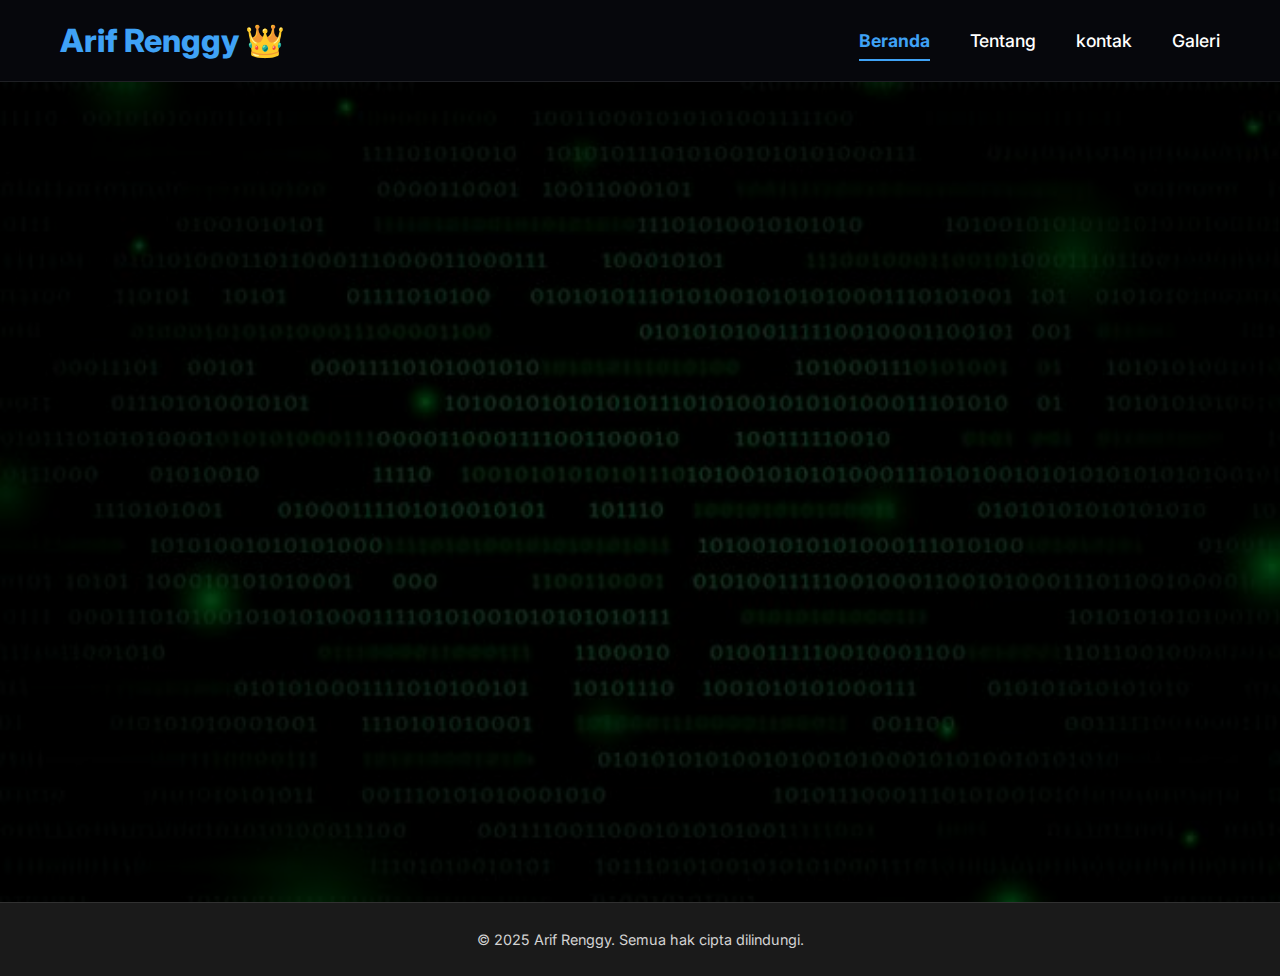
<file: index.html>
<!DOCTYPE html>
<html lang="id">
<head>
    <meta charset="UTF-8">
    <meta name="viewport" content="width=device-width, initial-scale=1.0">
    <title>Arif Renggy - Portofolio</title>

    <link rel="preconnect" href="https://fonts.googleapis.com">
    <link rel="preconnect" href="https://fonts.gstatic.com" crossorigin>
    <link href="https://fonts.googleapis.com/css2?family=Inter:wght@400;600;700;800;900&display=swap" rel="stylesheet">

    <link rel="stylesheet" href="https://cdnjs.cloudflare.com/ajax/libs/font-awesome/6.0.0-beta3/css/all.min.css">

    <link rel="stylesheet" href="css/styles.css">
</head>
<body>
 <header class="main-header">
    <div class="container header-content">
        <a href="index.html" class="site-logo">Arif Renggy 👑</a>
        <input type="checkbox" id="nav-toggle" class="nav-toggle">
        <label for="nav-toggle" class="nav-toggle-label">
            <span></span>
        </label>
        <nav class="main-nav">
            <ul class="nav-list">
                <li><a href="index.html" class="nav-link active">Beranda</a></li>
                <li><a href="tentang.html" class="nav-link">Tentang</a></li>
                <li><a href="kontak.html" class="nav-link">kontak</a></li>
                <li><a href="galeri.html" class="nav-link">Galeri</a></li>
            </ul>
        </nav>
    </div>
</header>


    <main>
        <section id="hero" class="hero-section">
            <div class="container hero-content">
                <div class="hero-text">
                    <p class="greeting">Hay, saya</p>
                    <h1 class="name">Arif Renggy</h1>
                    <h2 class="role">Portofolio</h2>
                    <p class="intro-text">
                        Saya Arif Renggy, seorang mahasiswa Teknik Informatika
                        yang juga bekerja sebagai teknisi servis Hp.
                    </p>
                    <div class="cta-buttons">
                        <a href="tentang.html" class="btn primary-btn">Baca Selengkapnya →</a>
                    </div>
                    <div class="social-icons">
                        <a href="https://www.facebook.com/arifrenggy00" aria-label="Facebook"><i class="fab fa-facebook-f"></i></a>
                        <a href="#" aria-label="LinkedIn"><i class="fab fa-linkedin-in"></i></a>
                        <a href="#" aria-label="Twitter"><i class="fab fa-twitter"></i></a>
                        <a href="https://youtube.com/@kurniawana.renggi" aria-label="YouTube"><i class="fab fa-youtube"></i></a>
                        <a href="#" aria-label="TikTok"><i class="fab fa-tiktok"></i></a>
                    </div>
                </div>
                <div class="hero-image">
                    <img src="../img/arif.jpg" alt="Foto Profil Arif Renggy">
                </div>
            </div>
        </section>
    </main>

    <footer class="main-footer">
        <div class="container">
            <p>© 2025 Arif Renggy. Semua hak cipta dilindungi.</p>
        </div>
    </footer>
</body>
</html>
</file>
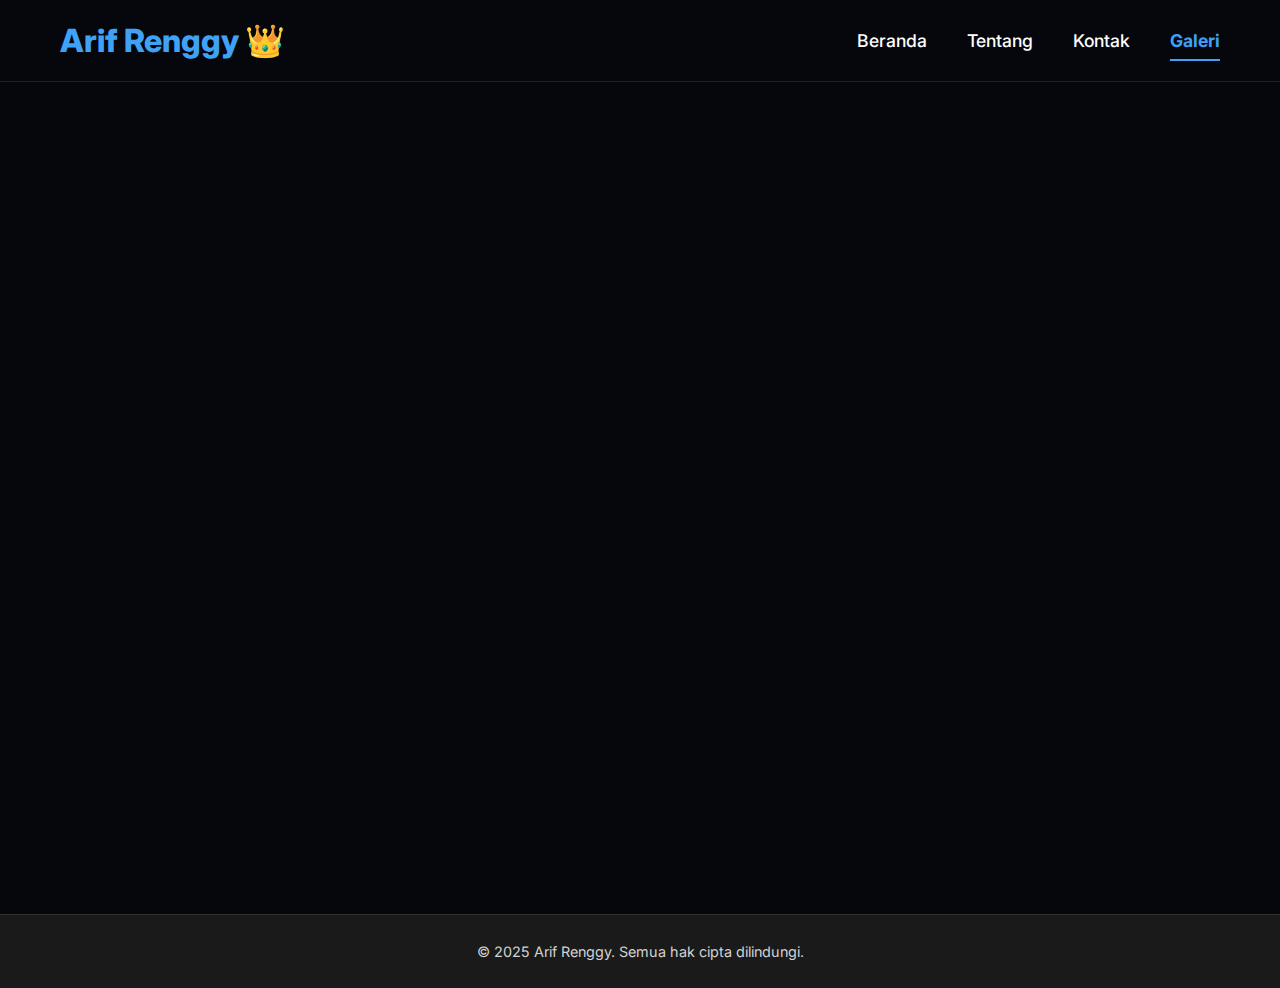
<file: galeri.html>
<!DOCTYPE html>
<html lang="id">
<head>
    <meta charset="UTF-8">
    <meta name="viewport" content="width=device-width, initial-scale=1.0">
    <title>Galeri - Arif Renggy</title>

    <link rel="preconnect" href="https://fonts.googleapis.com">
    <link rel="preconnect" href="https://fonts.gstatic.com" crossorigin>
    <link href="https://fonts.googleapis.com/css2?family=Inter:wght@400;600;700;800;900&display=swap" rel="stylesheet">

    <link rel="stylesheet" href="https://cdnjs.cloudflare.com/ajax/libs/font-awesome/6.0.0-beta3/css/all.min.css">

    <link rel="stylesheet" href="css/styles.css">
</head>
<body>
 <header class="main-header">
    <div class="container header-content">
        <a href="index.html" class="site-logo">Arif Renggy 👑</a>
        <input type="checkbox" id="nav-toggle" class="nav-toggle">
        <label for="nav-toggle" class="nav-toggle-label">
            <span></span>
        </label>
        <nav class="main-nav">
            <ul class="nav-list">
                <li><a href="index.html" class="nav-link">Beranda</a></li>
                <li><a href="tentang.html" class="nav-link">Tentang</a></li>
                <li><a href="kontak.html" class="nav-link">Kontak</a></li>
                <li><a href="galeri.html" class="nav-link active">Galeri</a></li>
            </ul>
        </nav>
    </div>
</header>

    <main>
        <section id="gallery" class="gallery-section">
            <div class="container content-section">
                <h2 class="section-title">Galeri Saya</h2>
                <div class="gallery-grid">
                    <div class="gallery-item">
                        <img src="/img/ldkm1.jpg" alt="Galeri Foto 1">
                        <p>Sertifikat LDKM 1</p>
                    </div>
                    <div class="gallery-item">
                        <img src="/img/ldkm2.jpg" alt="Galeri Foto 2">
                        <p>Sertifikat LDKM 2</p>
                    </div>
                    <div class="gallery-item">
                        <img src="/img/arif.jpg" alt="Galeri Foto 3">
                        <p>Arif Renggy</p>
                    </div>
                    <div class="gallery-item">
                        <img src="/img/10.jpg" alt="Galeri Foto 4">
                        <p>Bina Akrab</p>
                    </div>
                    <div class="gallery-item">
                        <img src="/img/11.jpg" alt="Galeri Foto 5">
                        <p>PKKMB</p>
                    </div>
                    <div class="gallery-item">
                        <img src="/img/id.jpg" alt="Galeri Foto 6">
                        <p>Bendera Indonesia</p>
                    </div>
                </div>
            </div>
        </section>
    </main>

    <footer class="main-footer">
        <div class="container">
            <p>&copy; 2025 Arif Renggy. Semua hak cipta dilindungi.</p>
        </div>
    </footer>
</body>
</html>
</file>
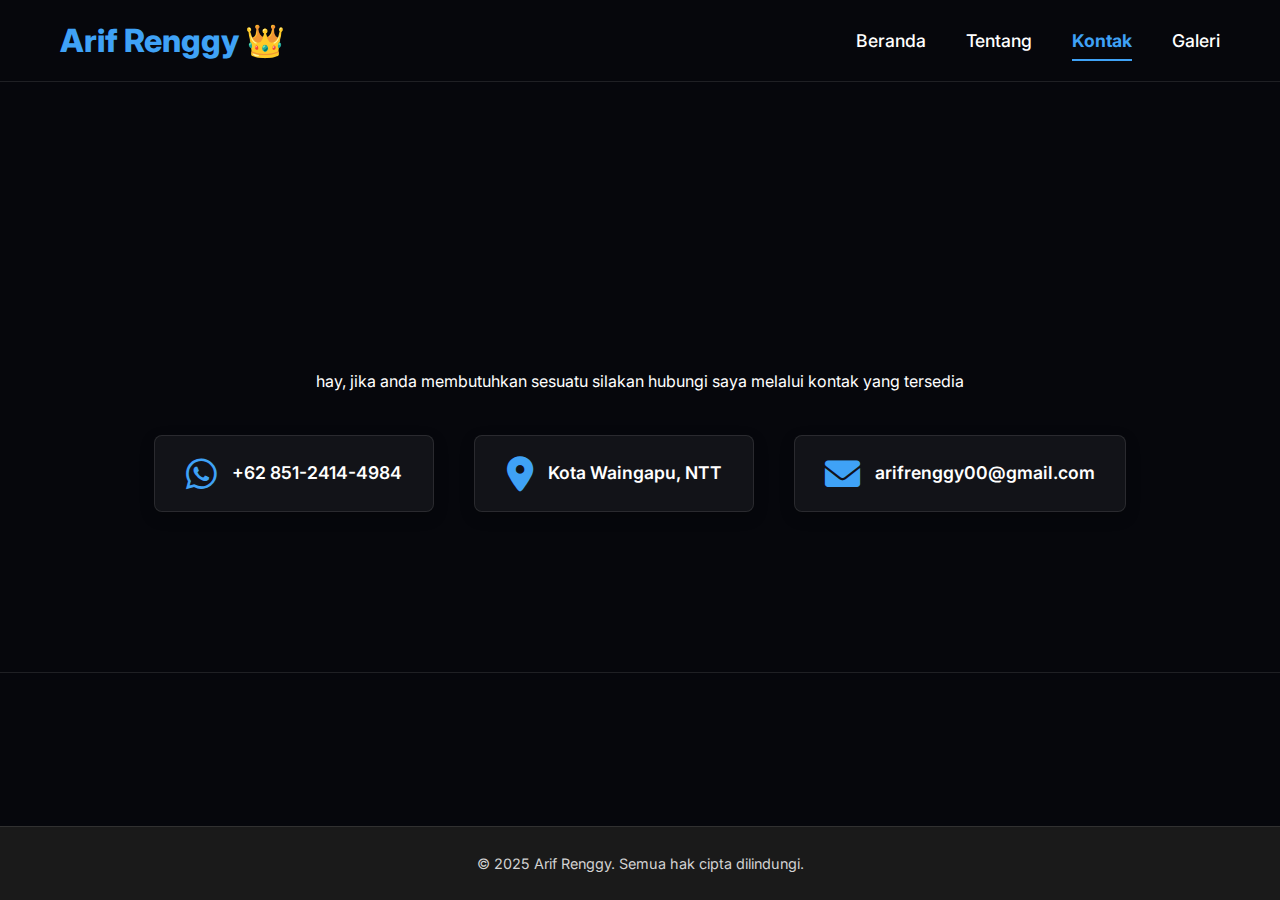
<file: kontak.html>
<!DOCTYPE html>
<html lang="id">
<head>
    <meta charset="UTF-8">
    <meta name="viewport" content="width=device-width, initial-scale=1.0">
    <title>Arif Renggy - Portofolio</title>

    <link rel="preconnect" href="https://fonts.googleapis.com">
    <link rel="preconnect" href="https://fonts.gstatic.com" crossorigin>
    <link href="https://fonts.googleapis.com/css2?family=Inter:wght@400;600;700;800;900&display=swap" rel="stylesheet">

    <link rel="stylesheet" href="https://cdnjs.cloudflare.com/ajax/libs/font-awesome/6.0.0-beta3/css/all.min.css">

    <link rel="stylesheet" href="css/styles.css">
</head>
<body>
 <header class="main-header">
    <div class="container header-content">
        <a href="index.html" class="site-logo">Arif Renggy 👑</a>
        <input type="checkbox" id="nav-toggle" class="nav-toggle">
        <label for="nav-toggle" class="nav-toggle-label">
            <span></span>
        </label>
        <nav class="main-nav">
            <ul class="nav-list">
                <li><a href="index.html" class="nav-link">Beranda</a></li>
                <li><a href="tentang.html" class="nav-link">Tentang</a></li>
                <li><a href="kontak.html" class="nav-link active">Kontak</a></li>
                <li><a href="galeri.html" class="nav-link">Galeri</a></li>
            </ul>
        </nav>
    </div>
</header>


        </section> <section id="contact-info" class="contact-info-section">
            <div class="container content-section">
                <h2 class="section-title">Hubungi Saya</h2>
              <p>hay, jika anda membutuhkan sesuatu silakan hubungi saya melalui
              kontak yang tersedia</p>
                <div class="contact-details">
                    <div class="contact-item">
                        <i class="fab fa-whatsapp contact-icon"></i>
                        <a href="https://wa.me/6285124144984" target="_blank" rel="noopener noreferrer" class="contact-link">
                            +62 851-2414-4984
                        </a>
                    </div>
                    <div class="contact-item">
                        <i class="fas fa-map-marker-alt contact-icon"></i>
                        <a
                        href="https://maps.app.goo.gl/YourExactAddressOnMap"
                        class="contact-link" id="address-link" target="_blank" rel="noopener noreferrer">
                            Kota Waingapu, NTT
                        </a>
                    </div>
                    <div class="contact-item">  
                        <i class="fas fa-envelope contact-icon"></i>  
                        <a href="mailto:arifrenggy00@gmail.com" target="_blank" rel="noopener noreferrer" class="contact-link">  
                            arifrenggy00@gmail.com 
                        </a>  
                    </div>
                </div>
            </div>
        </section>

    </main>

    <footer class="main-footer">
        <div class="container">
            <p>© 2025 Arif Renggy. Semua hak cipta dilindungi.</p>
        </div>
    </footer>
</body>
</html>
</file>
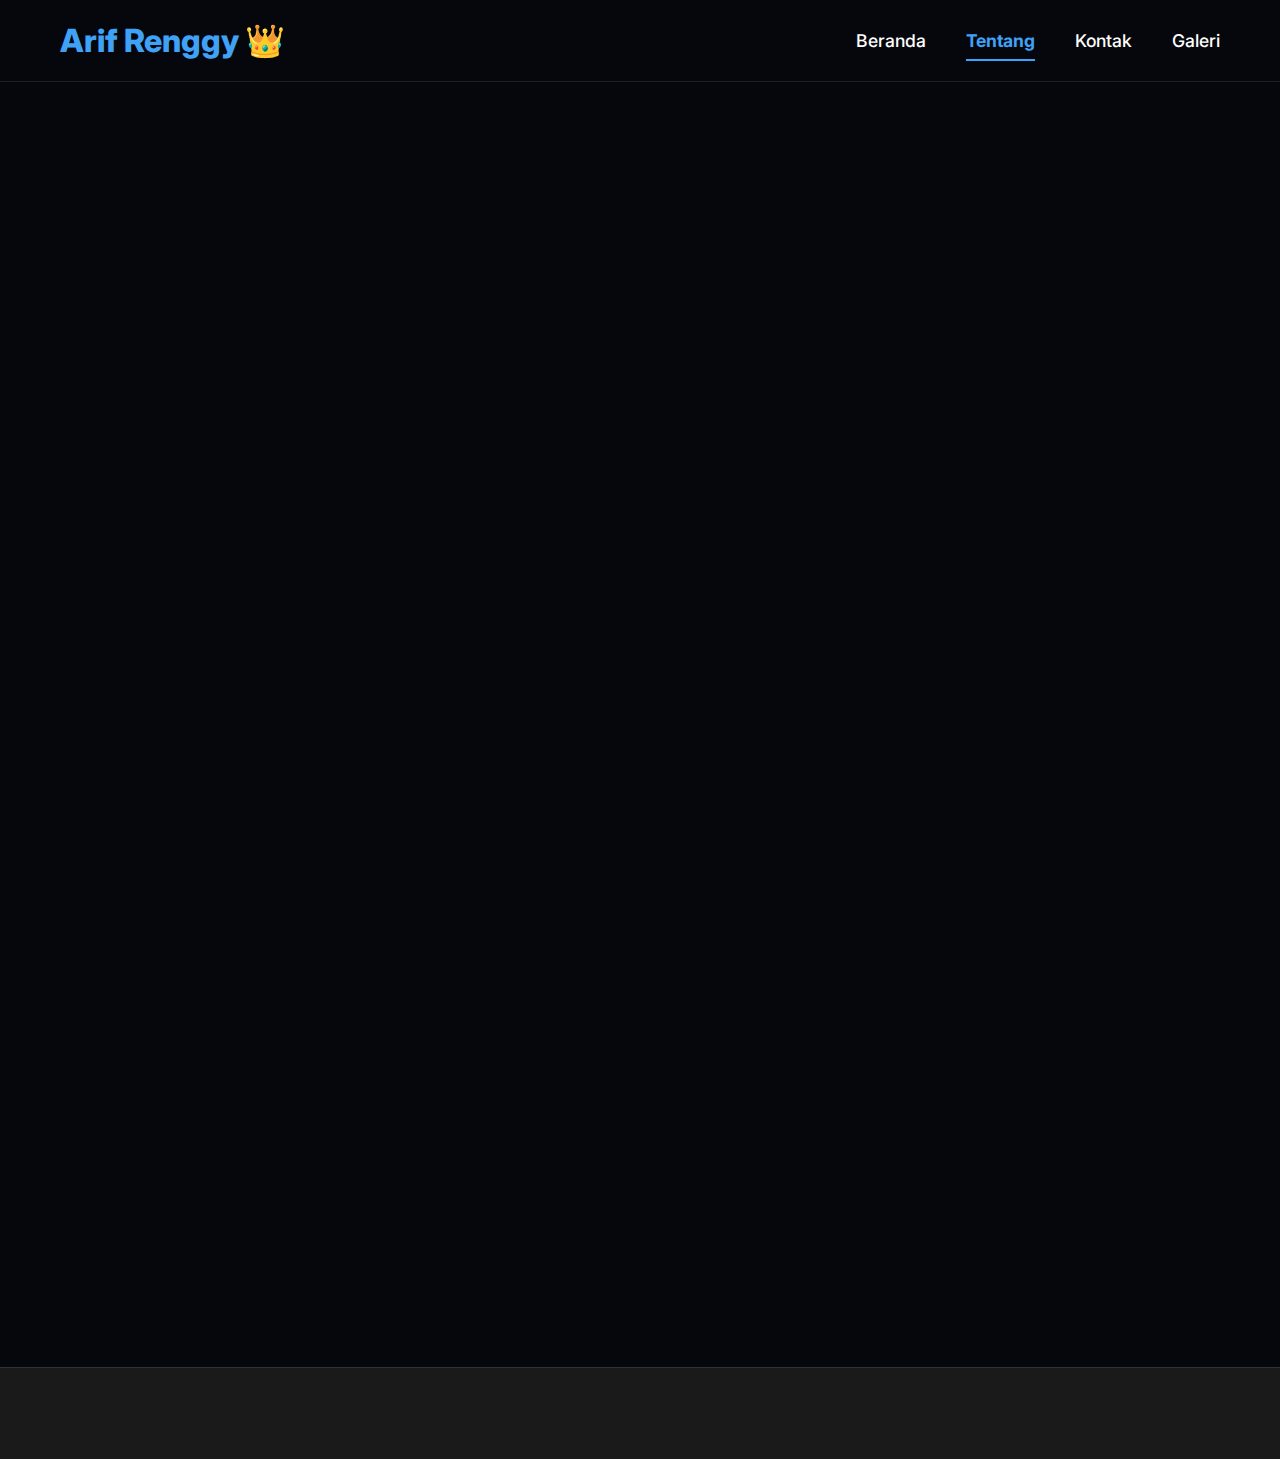
<file: tentang.html>
<!DOCTYPE html>
<html lang="id">
<head>
    <meta charset="UTF-8">
    <meta name="viewport" content="width=device-width, initial-scale=1.0">
    <title>Tentang - Arif Renggy</title>

    <link rel="preconnect" href="https://fonts.googleapis.com">
    <link rel="preconnect" href="https://fonts.gstatic.com" crossorigin>
    <link href="https://fonts.googleapis.com/css2?family=Inter:wght@400;600;700;800;900&display=swap" rel="stylesheet">

    <link rel="stylesheet" href="https://cdnjs.cloudflare.com/ajax/libs/font-awesome/6.0.0-beta3/css/all.min.css">

    <link rel="stylesheet" href="css/styles.css">
</head>
<body>
  <header class="main-header">
    <div class="container header-content">
        <a href="index.html" class="site-logo">Arif Renggy 👑</a>
        <input type="checkbox" id="nav-toggle" class="nav-toggle">
        <label for="nav-toggle" class="nav-toggle-label">
            <span></span>
        </label>
        <nav class="main-nav">
            <ul class="nav-list">
                <li><a href="index.html" class="nav-link">Beranda</a></li>
                <li><a href="tentang.html" class="nav-link active">Tentang</a></li>
                <li><a href="kontak.html" class="nav-link">Kontak</a></li>
                <li><a href="galeri.html" class="nav-link">Galeri</a></li>
            </ul>
        </nav>
    </div>
</header>

    <main>
        <section id="about" class="about-section">
            <div class="container content-section">
                <h2 class="section-title">Tentang Saya</h2>
                <p>
                    Hay, Saya seorang mahasiswa di <a
                    href="https://unkriswina.ac.id" style="color: #39b0f1"> Universitas Kristen Wira
                    Wacana Sumba </a>,
                    salah kampus terbaik di Nusa Tenggara Timur.
                </p>
                <p>
                  Perkenalkan nama lengkap saya <i style="color: #36de62"> Kurniawan A. Renggi </i> (2123036),
                  saya mengambil jurusan Teknik informatika, dan saat ini saya
                  sudah di semester 4
                  
                </p>
                <p>
                    Web ini di kembangkan berdasarkan tugas dari mata kuliah
                    pengenalan Web
                </p>
                <p>
                  selain jadi seorang Mahasiswa, saya juga bekerja paruh waktu
                  sebagai tukang service hp rumahan
                </p>
            </div>

    <main>
        <section id="hobbies" class="hobbies-section">
            <div class="container content-section">
                <h2 class="section-title">Hobi Saya</h2>
                <p class="hobbies-intro">Saya punya beberapa hobi yang sering
                saya lakukan</p>
                
                <p class="hobbies-intro">Berikut adalah tingkat kesukaan saya terhadap tiap
                hobi:</p>
                
                <div class="hobi-grid">
                    <div class="hobi-item">
                        <div class="hobi-label">Ngoding</div>
                        <div class="progress-bar">
                            <div class="progress-fill ngoding" style="width:
                            75%">75%</div>
                        </div>
                    </div>
                    <div class="hobi-item">
                        <div class="hobi-label">Membaca</div>
                        <div class="progress-bar">
                            <div class="progress-fill membaca" style="width:
                            40%;">40%</div>
                        </div>
                    </div>
                    <div class="hobi-item">
                        <div class="hobi-label">Servis HP</div>
                        <div class="progress-bar"> <div class="progress-fill
                        service" style="width: 75%;">75%</div>
                        </div>
                    </div>
                    <div class="hobi-item">
                        <div class="hobi-label">Main Game Online</div>
                        <div class="progress-bar">
                            <div class="progress-fill mlbb" style="width: 85%;">75%</div>
                        </div>
                    </div>
                    <div class="hobi-item">
                        <div class="hobi-label">Nonton</div>
                        <div class="progress-bar">
                            <div class="progress-fill nonton" style="width:
                            55%;">55%</div>
                        </div>
                    </div>
                    <div class="hobi-item">
                        <div class="hobi-label">Traveling</div>
                        <div class="progress-bar">
                            <div class="progress-fill traveling" style="width:
                            80%;">80%</div>
                        </div>
                    </div>
                </div>
            </div>
        </section>
    </main>

    <footer class="main-footer">
        <div class="container">
            <p>© 2025 Arif Renggy. Semua hak cipta dilindungi.</p>
        </div>
    </footer>
</body>
</html>
</file>
<file: css/styles.css>
:root {
    --primary-color: #3FA2F6;
    --secondary-color: #0E7C7B; 
    --accent-color: #7FC60E; 
    --dark-bg: rgb(6, 7, 12);
    --light-text: #ffffff;
    --gray-text: lightgray;
    --border-color: rgba(255, 255, 255, 0.1);
    --shadow-light: rgba(0, 255, 255, 0.5);
    --footer-bg: #1a1a1a;
}

* {
    margin: 0;
    padding: 0;
    box-sizing: border-box;
    text-decoration: none;
}

body {
    font-family: 'Inter', sans-serif;
    background-color: var(--dark-bg);
    color: var(--light-text);
    line-height: 1.6;
    min-height: 100vh; 
    display: flex;
    flex-direction: column;
}

.container {
    max-width: 1200px;
    margin: 0 auto;
    padding: 0 20px;
}

/* Header */
.main-header {
    background-color: var(--dark-bg); 
    padding: 15px 0;
    border-bottom: 1px solid var(--border-color);
    position: sticky;
    top: 0;
    z-index: 1000;
}

.header-content {
    display: flex;
    justify-content: space-between;
    align-items: center;
    flex-wrap: wrap; 
}

.site-logo {
    font-size: 2rem;
    font-weight: 800;
    color: var(--primary-color);
    transition: color 0.3s ease;
}

.site-logo:hover {
    color: var(--secondary-color);
}

.main-nav .nav-list {
    display: flex;
    list-style: none;
    gap: 40px;
}

.nav-link {
    font-size: 1.1rem;
    font-weight: 500;
    color: var(--light-text);
    padding: 5px 0;
    position: relative;
    transition: color 0.3s ease, transform 0.2s ease;
}

.nav-link::after {
    content: '';
    position: absolute;
    width: 0;
    height: 2px;
    bottom: -5px;
    left: 0;
    background-color: var(--primary-color);
    transition: width 0.3s ease;
}

.nav-link:hover::after,
.nav-link.active::after {
    width: 100%;
}

.nav-link:hover {
    color: var(--primary-color);
}

.nav-link.active {
    color: var(--primary-color);
    font-weight: 700;
}

/* Hero Section  index*/
.hero-section {
    background-image: url('../img/1.jpeg');
    background-size: cover;
    background-position: center;
    height: calc(100vh - 80px); 
    display: flex;
    align-items: center;
    position: relative;
    overflow: hidden; 
}

.hero-section::before {
    content: '';
    position: absolute;
    top: 0;
    left: 0;
    width: 100%;
    height: 100%;
    background: rgba(0, 0, 0, 0.7); /* Overlay gelap */
    z-index: 1;
}


.hero-content {
    display: flex;
    align-items: center;
    justify-content: space-between;
    position: relative;
    z-index: 2;
    gap: 40px;
    flex-wrap: wrap; 
}

.hero-text {
    flex: 1;
    min-width: 300px;
}

.hero-image {
    flex: 1;
    display: flex;
    justify-content: center;
    align-items: center;
    min-width: 250px;
}

.hero-image img {
    max-width: 100%;
    height: auto;
    border-radius: 50%; /* Efek bulat */
    border: 5px solid var(--primary-color);
    box-shadow: 0 0 30px var(--shadow-light);
    animation: zoomIn 1.5s ease-out forwards;
    opacity: 0;
    animation-delay: 1s;
}

.greeting {
    font-size: 1.5rem;
    font-weight: 600;
    color: var(--gray-text);
    margin-bottom: 10px;
    animation: slideInLeft 1s ease-out forwards;
    opacity: 0;
}

.name {
    font-size: 4.5rem;
    font-weight: 900;
    color: var(--secondary-color);
    margin-bottom: 15px;
    position: relative;
    display: inline-block; 
    padding-bottom: 10px; 
    animation: slideInLeft 1.2s ease-out forwards;
    opacity: 0;
    animation-delay: 0.2s;
}

.name::after {
    content: '';
    position: absolute;
    left: 0;
    bottom: 0;
    width: 100%;
    height: 4px;
    background-color: var(--light-text);
}


.role {
    font-size: 2.5rem;
    font-weight: 800;
    color: var(--accent-color);
    margin-bottom: 25px;
    animation: slideInLeft 1.4s ease-out forwards;
    opacity: 0;
    animation-delay: 0.4s;
}

.intro-text {
    font-size: 1.1rem;
    color: var(--light-text);
    margin-bottom: 35px;
    line-height: 1.8;
    animation: slideInLeft 1.6s ease-out forwards;
    opacity: 0;
    animation-delay: 0.6s;
}

.cta-buttons {
    margin-bottom: 40px;
    animation: slideInLeft 1.8s ease-out forwards;
    opacity: 0;
    animation-delay: 0.8s;
}

.btn {
    display: inline-block;
    padding: 14px 28px;
    border-radius: 8px;
    font-weight: 600;
    transition: background-color 0.3s ease, color 0.3s ease, border-color 0.3s ease, transform 0.2s ease;
}

.primary-btn {
    background-color: var(--primary-color);
    color: var(--dark-bg); 
    border: 2px solid var(--primary-color);
}

.primary-btn:hover {
    background-color: transparent;
    color: var(--primary-color);
    transform: translateY(-3px);
}

.social-icons {
    display: flex;
    gap: 20px;
    margin-top: 30px;
    animation: slideInLeft 2s ease-out forwards;
    opacity: 0;
    animation-delay: 1s;
}

.social-icons a {
    color: var(--primary-color);
    border: 1px solid var(--primary-color);
    border-radius: 50%;
    width: 40px;
    height: 40px;
    display: flex;
    justify-content: center;
    align-items: center;
    font-size: 1.2rem;
    transition: background-color 0.3s ease, transform 0.2s ease, box-shadow 0.3s ease;
}

.social-icons a:hover {
    background-color: var(--primary-color);
    color: var(--dark-bg);
    transform: translateY(-3px);
    box-shadow: 0 0 15px var(--primary-color);
}

/* General Section Styles */
main {
    flex: 1; 
}

.content-section {
    padding: 80px 0;
    text-align: center;
    border-bottom: 1px solid var(--border-color);
}

.content-section:last-of-type {
    border-bottom: none;
}

.section-title {
    font-size: 3rem;
    font-weight: 800;
    color: var(--primary-color);
    margin-bottom: 50px;
    position: relative;
    display: inline-block;
    animation: fadeIn 1s ease-out forwards;
    opacity: 0;
}

.section-title::after {
    content: '';
    position: absolute;
    width: 70%;
    height: 3px;
    background: var(--accent-color);
    bottom: -10px;
    left: 15%;
}

/* About Section Specifics */
.about-section p {
    font-size: 1.1rem;
    color: var(--gray-text);
    max-width: 800px;
    margin: 0 auto 15px auto;
    line-height: 1.8;
    animation: fadeIn 1.2s ease-out forwards;
    opacity: 0;
    animation-delay: 0.2s;
}
.about-section p:nth-of-type(2) { animation-delay: 0.4s; }
.about-section p:nth-of-type(3) { animation-delay: 0.6s; }


/* --- Contact Info Section --- */
.contact-info-section {
    padding: 80px 0;
    text-align: center;
    border-bottom: 1px solid var(--border-color);
}

.contact-details {
    display: flex;
    flex-wrap: wrap;
    justify-content: center;
    gap: 40px; /* Jarak antar item kontak */
    margin-top: 40px;
}

.contact-item {
    display: flex;
    align-items: center;
    gap: 15px;
    background-color: rgba(255, 255, 255, 0.05);
    border: 1px solid var(--border-color);
    border-radius: 8px;
    padding: 20px 30px;
    box-shadow: 0 5px 15px rgba(0, 0, 0, 0.2);
    transition: transform 0.3s ease, box-shadow 0.3s ease;
    min-width: 280px; /* Pastikan ada lebar minimum */
    justify-content: center; /* Pusatkan konten jika item lebih lebar */
}

.contact-item:hover {
    transform: translateY(-5px);
    box-shadow: 0 10px 20px rgba(0, 255, 255, 0.3);
}

.contact-icon {
    font-size: 2.2rem;
    color: var(--primary-color);
    flex-shrink: 0; /* Pastikan ikon tidak menyusut */
}

.contact-link {
    font-size: 1.1rem;
    color: var(--light-text);
    font-weight: 600;
    transition: color 0.3s ease;
}

.contact-link:hover {
    color: var(--primary-color);
}

/* Responsive adjustments for contact section */
@media (max-width: 768px) {
    .contact-details {
        flex-direction: column;
        gap: 25px;
    }
    .contact-item {
        width: 100%; /* Ambil lebar penuh di layar kecil */
        max-width: 400px; /* Batasi lebar di tengah */
        margin: 0 auto;
    }
}



/* Hobbies Section Specifics */
.hobbies-section .hobbies-intro {
    font-size: 1.1rem;
    color: var(--gray-text);
    margin-bottom: 40px;
}

.hobi-grid {
    display: grid;
    grid-template-columns: repeat(auto-fit, minmax(280px, 1fr));
    gap: 30px;
    max-width: 900px;
    margin: 0 auto;
}

.hobi-item {
    background-color: rgba(255, 255, 255, 0.05);
    border-radius: 10px;
    padding: 25px;
    text-align: left;
    border: 1px solid var(--border-color);
    box-shadow: 0 5px 15px rgba(0, 0, 0, 0.2);
    transition: transform 0.3s ease, box-shadow 0.3s ease;
    animation: fadeIn 1s ease-out forwards;
    opacity: 0;
}
.hobi-item:nth-child(1) { animation-delay: 0.2s; }
.hobi-item:nth-child(2) { animation-delay: 0.4s; }
.hobi-item:nth-child(3) { animation-delay: 0.6s; }
.hobi-item:nth-child(4) { animation-delay: 0.8s; }


.hobi-item:hover {
    transform: translateY(-5px);
    box-shadow: 0 10px 20px rgba(0, 255, 255, 0.3);
}

.hobi-label {
    font-size: 1.3rem;
    font-weight: 700;
    margin-bottom: 15px;
    color: var(--primary-color);
}

.progress-bar {
    background-color: rgba(255, 255, 255, 0.1);
    border-radius: 30px;
    height: 28px;
    overflow: hidden;
    box-shadow: inset 0 0 5px #000;
}

..progress-bar {
  background-color: #eee;
  border-radius: 8px;
  overflow: hidden;
  height: 25px;
  margin-top: 5px;
}

.progress-fill {
  height: 100%;
  line-height: 25px;
  color: #fff;
  font-weight: bold;
  padding-left: 10px;
}

/* 🎮 Ngoding: nuansa biru koding */
.progress-fill.ngoding {
  background: linear-gradient(to right, #0f2027, #2c5364);
}

/* 📚 Membaca: hijau tenang */
.progress-fill.membaca {
  background: linear-gradient(to right, #56ab2f, #a8e063);
}

/* 🛠️ Servis HP: abu-abu metalik */
.progress-fill.service {
  background: linear-gradient(to right, #757f9a, #d7dde8);
  color: #000;
}

/* 🕹️ Mobile Legends: biru ungu glowing */
.progress-fill.mlbb {
  background: linear-gradient(to right, #6a11cb, #2575fc);
}

/* 🎬 Nonton: merah neon */
.progress-fill.nonton {
  background: linear-gradient(to right, #ff416c, #ff4b2b);
}

/* ✈️ Traveling: sunset vibes */
.progress-fill.traveling {
  background: linear-gradient(to right, #f12711, #f5af19);
}
/* Gallery Section Specifics */
.gallery-grid {
    display: grid;
    grid-template-columns: repeat(auto-fit, minmax(280px, 1fr));
    gap: 30px;
}

.gallery-item {
    background-color: rgba(255, 255, 255, 0.05);
    border: 1px solid var(--primary-color);
    border-radius: 10px;
    overflow: hidden;
    text-align: center;
    box-shadow: 0 5px 15px rgba(0, 0, 0, 0.2);
    transition: transform 0.3s ease, box-shadow 0.3s ease;
    animation: fadeIn 1s ease-out forwards;
    opacity: 0;
}
.gallery-item:nth-child(1) { animation-delay: 0.2s; }
.gallery-item:nth-child(2) { animation-delay: 0.4s; }
.gallery-item:nth-child(3) { animation-delay: 0.6s; }
.gallery-item:nth-child(4) { animation-delay: 0.8s; }
.gallery-item:nth-child(5) { animation-delay: 1s; }
.gallery-item:nth-child(6) { animation-delay: 1.2s; }


.gallery-item:hover {
    transform: translateY(-5px);
    box-shadow: 0 10px 20px rgba(0, 255, 255, 0.3);
}

.gallery-item img {
    width: 100%;
    height: 200px; /* Tinggi tetap untuk gambar */
    object-fit: cover; /* Pastikan gambar mengisi area tanpa distorsi */
    display: block;
    border-bottom: 1px solid var(--border-color);
}

.gallery-item p {
    padding: 15px;
    font-size: 1rem;
    color: var(--primary-color);
    background-color: rgba(0, 0, 0, 0.4);
    font-weight: 600;
}

/* Footer */
.main-footer {
    background-color: var(--footer-bg);
    padding: 25px 0;
    text-align: center;
    border-top: 1px solid var(--border-color);
    margin-top: auto; /* Untuk menempel di bawah */
}

.main-footer p {
    font-size: 0.9rem;
    color: var(--gray-text);
}

/* Animations (Reused and adapted from yours) */
@keyframes fadeIn {
    from {
        transform: translateY(20px);
        opacity: 0;
    }
    to {
        transform: translateY(0);
        opacity: 1;
    }
}

@keyframes slideInLeft {
    from {
        transform: translateX(-50px);
        opacity: 0;
    }
    to {
        transform: translateX(0);
        opacity: 1;
    }
}

@keyframes zoomIn {
    from {
        transform: scale(0.8);
        opacity: 0;
    }
    to {
        transform: scale(1);
        opacity: 1;
    }
}

/* Responsive Design */
@media (max-width: 992px) {
    .name {
        font-size: 3.5rem;
    }
    .role {
        font-size: 2rem;
    }
    .hero-content {
        flex-direction: column;
        text-align: center;
    }
    .hero-text {
        order: 2; /* Pindahkan teks di bawah gambar */
    }
    .hero-image {
        order: 1; /* Pindahkan gambar di atas teks */
        margin-bottom: 40px;
    }
    .social-icons {
        justify-content: center;
    }
    .main-nav .nav-list {
        gap: 20px;
        flex-wrap: wrap;
        justify-content: center;
    }
    .main-header {
        padding: 10px 0;
    }
}

@media (max-width: 768px) {
    .site-logo {
        font-size: 1.8rem;
    }
    .main-nav .nav-list {
        flex-direction: column;
        gap: 10px;
        margin-top: 15px;
    }
    .hero-section {
        height: auto;
        padding: 120px 0 80px;
    }
    .name {
        font-size: 2.8rem;
    }
    .role {
        font-size: 1.8rem;
    }
    .intro-text {
        font-size: 1rem;
    }
    .section-title {
        font-size: 2.5rem;
    }
    .about-section p, .hobbies-section .hobbies-intro {
        font-size: 1rem;
    }
    
    .hobi-grid, .gallery-grid {
        grid-template-columns: 1fr; /* Stack items on small screens */
    }
    .gallery-item img {
        height: 180px;
    }
}

@media (max-width: 480px) {
    .container {
        padding: 0 15px;
    }
    .site-logo {
        font-size: 1.5rem;
    }
    .name {
        font-size: 2.2rem;
    }
    .role {
        font-size: 1.5rem;
    }
    .cta-buttons {
        text-align: center;
    }
    .btn {
        width: 100%;
        margin-bottom: 15px;
    }
    .social-icons {
        justify-content: center;
    }
    .section-title {
        font-size: 2rem;
        margin-bottom: 30px;
    }
    .about-section p, .hobbies-section .hobbies-intro {
        margin-bottom: 15px;
    }
}

/* --- Penyesuaian Tampilan Ponsel (Lebar Maksimal 600px - Contoh) --- */
@media (max-width: 600px) {
  .hero-image img {
    max-width: 60%; /* Perkecil lebar maksimum gambar */
    border-width: 3px; /* Sedikit kurangi ketebalan border (opsional) */
  }

  .hero-text {
    margin-top: 20px; /* Tambah sedikit jarak antara gambar dan teks (opsional) */
  }

  .name {
    font-size: 2.5rem; /* Sedikit perkecil ukuran font nama (opsional) */
  }

  .role {
    font-size: 1.8rem; /* Sedikit perkecil ukuran font peran (opsional) */
  }

  .intro-text {
    font-size: 1rem; /* Sedikit perkecil ukuran font intro text (opsional) */
  }

  .cta-buttons {
    margin-bottom: 20px; /* Kurangi margin tombol (opsional) */
  }

  .social-icons {
    margin-top: 20px; /* Kurangi margin ikon sosial (opsional) */
    gap: 15px; /* Sedikit rapatkan ikon sosial (opsional) */
  }

  .social-icons a {
    width: 35px; /* Perkecil ukuran ikon sosial (opsional) */
    height: 35px; /* Perkecil ukuran ikon sosial (opsional) */
    font-size: 1rem; /* Perkecil ukuran font ikon sosial (opsional) */
  }
}

/* --- Penyesuaian Tampilan Ponsel (Lebar Maksimal 600px - Contoh) --- */
@media (max-width: 600px) {
  .hero-image img {
    max-width: 60%; /* Perkecil lebar maksimum gambar */
    border-width: 3px; /* Sedikit kurangi ketebalan border (opsional) */
  }

  .hero-text {
    margin-top: 20px; /* Tambah sedikit jarak antara gambar dan teks (opsional) */
  }

  .name {
    font-size: 2.5rem; /* Sedikit perkecil ukuran font nama (opsional) */
  }

  .role {
    font-size: 1.8rem; /* Sedikit perkecil ukuran font peran (opsional) */
  }

  .intro-text {
    font-size: 1rem; /* Sedikit perkecil ukuran font intro text (opsional) */
  }

  .cta-buttons {
    margin-bottom: 20px; /* Kurangi margin tombol (opsional) */
  }

  .social-icons {
    margin-top: 20px; /* Kurangi margin ikon sosial (opsional) */
    gap: 15px; /* Sedikit rapatkan ikon sosial (opsional) */
  }

  .social-icons a {
    width: 35px; /* Perkecil ukuran ikon sosial (opsional) */
    height: 35px; /* Perkecil ukuran ikon sosial (opsional) */
    font-size: 1rem; /* Perkecil ukuran font ikon sosial (opsional) */
  }
}



/* --- Navigasi Responsif (Hamburger Menu) --- */

/* Sembunyikan toggle dan label secara default (untuk desktop) */
.nav-toggle,
.nav-toggle-label {
    display: none;
}

/* Aturan untuk layar yang lebih kecil (Tablet & Ponsel) */
@media (max-width: 768px) {
    .header-content {
        flex-wrap: nowrap; /* Pastikan logo dan hamburger tidak turun baris */
        justify-content: space-between; /* Logo di kiri, hamburger di kanan */
    }

    .main-nav {
        position: absolute;
        top: 100%; /* Di bawah header */
        left: 0;
        width: 100%;
        background-color: var(--dark-bg); /* Sesuaikan dengan warna header */
        border-top: 1px solid var(--border-color);
        box-shadow: 0 5px 15px rgba(0, 0, 0, 0.3);
        max-height: 0; /* Sembunyikan menu secara default */
        overflow: hidden;
        transition: max-height 0.3s ease-out, border-color 0.3s ease;
        z-index: 999; /* Pastikan di atas konten lain */
    }

    .nav-list {
        flex-direction: column; /* Tumpuk item navigasi */
        padding: 20px 0;
        gap: 10px; /* Jarak antar item */
        align-items: center; /* Pusatkan item */
    }

    .nav-link {
        padding: 10px 20px;
        width: 100%;
        text-align: center;
    }

    /* Tampilkan toggle dan label untuk layar kecil */
    .nav-toggle-label {
        display: flex;
        flex-direction: column;
        justify-content: space-around;
        width: 30px;
        height: 25px;
        cursor: pointer;
        padding: 5px 0; /* Padding untuk area klik */
        z-index: 1001; /* Pastikan di atas menu */
    }

    .nav-toggle-label span,
    .nav-toggle-label span::before,
    .nav-toggle-label span::after {
        content: '';
        display: block;
        height: 3px;
        width: 100%;
        background-color: var(--light-text); /* Warna garis hamburger */
        border-radius: 3px;
        transition: all 0.3s ease-in-out;
    }

    .nav-toggle-label span::before {
        transform: translateY(-8px);
    }

    .nav-toggle-label span::after {
        transform: translateY(8px);
    }

    /* Animasi ikon hamburger saat dibuka/ditutup */
    .nav-toggle:checked + .nav-toggle-label span {
        background-color: transparent; /* Sembunyikan garis tengah */
    }

    .nav-toggle:checked + .nav-toggle-label span::before {
        transform: rotate(45deg) translate(5px, 8px); /* Garis atas jadi bagian X */
    }

    .nav-toggle:checked + .nav-toggle-label span::after {
        transform: rotate(-45deg) translate(5px, -8px); /* Garis bawah jadi bagian X */
    }

    /* Tampilkan menu navigasi saat checkbox dicentang */
    .nav-toggle:checked ~ .main-nav {
        max-height: 300px; /* Sesuaikan tinggi ini jika item menu lebih banyak */
        border-color: var(--primary-color); /* Border saat aktif */
    }
}

/* Pastikan logo tidak terpengaruh oleh flex-direction column di header-content */
@media (max-width: 768px) {
    .site-logo {
        margin-right: auto; /* Dorong logo ke kiri */
    }
}

/* Sesuaikan media query sebelumnya jika perlu agar tidak tumpang tindih */
/* Misalnya, jika ada @media (max-width: 992px) yang mengatur flex-direction: column */
/* Pastikan aturan untuk .hero-content di 992px tidak bertentangan dengan 768px */
@media (max-width: 992px) {
    /* Aturan yang sudah ada untuk tablet/ponsel yang lebih besar */
    .hero-content {
        flex-direction: column;
        text-align: center;
    }
    .hero-text {
        order: 2;
    }
    .hero-image {
        order: 1;
        margin-bottom: 40px;
    }
    .social-icons {
        justify-content: center;
    }
:root {
    --primary-color: #3FA2F6;
    --secondary-color: #0E7C7B; 
    --accent-color: #7FC60E; 
    --dark-bg: rgb(6, 7, 12);
    --light-text: #ffffff;
    --gray-text: lightgray;
    --border-color: rgba(255, 255, 255, 0.1);
    --shadow-light: rgba(0, 255, 255, 0.5);
    --footer-bg: #1a1a1a;
}

* {
    margin: 0;
    padding: 0;
    box-sizing: border-box;
    text-decoration: none;
}

body {
    font-family: 'Inter', sans-serif;
    background-color: var(--dark-bg);
    color: var(--light-text);
    line-height: 1.6;
    min-height: 100vh; 
    display: flex;
    flex-direction: column;
}

.container {
    max-width: 1200px;
    margin: 0 auto;
    padding: 0 20px;
}

/* Header */
.main-header {
    background-color: var(--dark-bg); 
    padding: 15px 0;
    border-bottom: 1px solid var(--border-color);
    position: sticky;
    top: 0;
    z-index: 1000;
}

.header-content {
    display: flex;
    align-items: center;
    /* Perbaikan Konsistensi Jarak Navigasi PC */
    justify-content: flex-start; /* Mulai dari kiri */
    gap: 40px; /* Jarak antara logo dan nav/hamburger */
    flex-wrap: nowrap; /* Jangan biarkan item header wrap */
}

.site-logo {
    font-size: 2rem;
    font-weight: 800;
    color: var(--primary-color);
    transition: color 0.3s ease;
    flex-shrink: 0; /* Pastikan logo tidak menyusut */
    margin-right: auto; /* Dorong navigasi ke kanan saat desktop */
}

.site-logo:hover {
    color: var(--secondary-color);
}

.main-nav {
    /* Untuk desktop, nav ini akan didorong ke kanan oleh margin-left: auto di .site-logo */
    /* Untuk mobile, posisi akan diatur ulang */
    flex-shrink: 0; /* Pastikan navigasi tidak menyusut di desktop */
}

.main-nav .nav-list {
    display: flex;
    list-style: none;
    gap: 40px;
}

.nav-link {
    font-size: 1.1rem;
    font-weight: 500;
    color: var(--light-text);
    padding: 5px 0;
    position: relative;
    transition: color 0.3s ease, transform 0.2s ease;
}

.nav-link::after {
    content: '';
    position: absolute;
    width: 0;
    height: 2px;
    bottom: -5px;
    left: 0;
    background-color: var(--primary-color);
    transition: width 0.3s ease;
}

.nav-link:hover::after,
.nav-link.active::after {
    width: 100%;
}

.nav-link:hover {
    color: var(--primary-color);
}

.nav-link.active {
    color: var(--primary-color);
    font-weight: 700;
}

/* Hero Section  index*/
.hero-section {
    background-image: url('../img/1.jpeg');
    background-size: cover;
    background-position: center;
    height: calc(100vh - 80px); 
    display: flex;
    align-items: center;
    position: relative;
    overflow: hidden; 
}

.hero-section::before {
    content: '';
    position: absolute;
    top: 0;
    left: 0;
    width: 100%;
    height: 100%;
    background: rgba(0, 0, 0, 0.7); /* Overlay gelap */
    z-index: 1;
}


.hero-content {
    display: flex;
    align-items: center;
    justify-content: space-between;
    position: relative;
    z-index: 2;
    gap: 40px;
    flex-wrap: wrap; 
}

.hero-text {
    flex: 1;
    min-width: 300px;
}

.hero-image {
    flex: 1;
    display: flex;
    justify-content: center;
    align-items: center;
    min-width: 250px;
}

.hero-image img {
    max-width: 100%;
    height: auto;
    border-radius: 50%; /* Efek bulat */
    border: 5px solid var(--primary-color);
    box-shadow: 0 0 30px var(--shadow-light);
    animation: zoomIn 1.5s ease-out forwards;
    opacity: 0;
    animation-delay: 1s;
}

.greeting {
    font-size: 1.5rem;
    font-weight: 600;
    color: var(--gray-text);
    margin-bottom: 10px;
    animation: slideInLeft 1s ease-out forwards;
    opacity: 0;
}

.name {
    font-size: 4.5rem;
    font-weight: 900;
    color: var(--secondary-color);
    margin-bottom: 15px;
    position: relative;
    display: inline-block; 
    padding-bottom: 10px; 
    animation: slideInLeft 1.2s ease-out forwards;
    opacity: 0;
    animation-delay: 0.2s;
}

.name::after {
    content: '';
    position: absolute;
    left: 0;
    bottom: 0;
    width: 100%;
    height: 4px;
    background-color: var(--light-text);
}


.role {
    font-size: 2.5rem;
    font-weight: 800;
    color: var(--accent-color);
    margin-bottom: 25px;
    animation: slideInLeft 1.4s ease-out forwards;
    opacity: 0;
    animation-delay: 0.4s;
}

.intro-text {
    font-size: 1.1rem;
    color: var(--light-text);
    margin-bottom: 35px;
    line-height: 1.8;
    animation: slideInLeft 1.6s ease-out forwards;
    opacity: 0;
    animation-delay: 0.6s;
}

.cta-buttons {
    margin-bottom: 40px;
    animation: slideInLeft 2s ease-out forwards; /* Mengubah delay untuk animasi */
    opacity: 0;
    animation-delay: 0.8s;
}

.btn {
    display: inline-block;
    padding: 14px 28px;
    border-radius: 8px;
    font-weight: 600;
    transition: background-color 0.3s ease, color 0.3s ease, border-color 0.3s ease, transform 0.2s ease;
}

.primary-btn {
    background-color: var(--primary-color);
    color: var(--dark-bg); 
    border: 2px solid var(--primary-color);
}

.primary-btn:hover {
    background-color: transparent;
    color: var(--primary-color);
    transform: translateY(-3px);
}

.social-icons {
    display: flex;
    gap: 20px;
    margin-top: 30px;
    animation: slideInLeft 2.2s ease-out forwards; /* Mengubah delay untuk animasi */
    opacity: 0;
    animation-delay: 1s;
}

.social-icons a {
    color: var(--primary-color);
    border: 1px solid var(--primary-color);
    border-radius: 50%;
    width: 40px;
    height: 40px;
    display: flex;
    justify-content: center;
    align-items: center;
    font-size: 1.2rem;
    transition: background-color 0.3s ease, transform 0.2s ease, box-shadow 0.3s ease;
}

.social-icons a:hover {
    background-color: var(--primary-color);
    color: var(--dark-bg);
    transform: translateY(-3px);
    box-shadow: 0 0 15px var(--primary-color);
}

/* General Section Styles */
main {
    flex: 1; 
}

.content-section {
    padding: 80px 0;
    text-align: center;
    border-bottom: 1px solid var(--border-color);
}

.content-section:last-of-type {
    border-bottom: none;
}

.section-title {
    font-size: 3rem;
    font-weight: 800;
    color: var(--primary-color);
    margin-bottom: 50px;
    position: relative;
    display: inline-block;
    animation: fadeIn 1s ease-out forwards;
    opacity: 0;
}

.section-title::after {
    content: '';
    position: absolute;
    width: 70%;
    height: 3px;
    background: var(--accent-color);
    bottom: -10px;
    left: 15%;
}

/* About Section Specifics */
.about-section p {
    font-size: 1.1rem;
    color: var(--gray-text);
    max-width: 800px;
    margin: 0 auto 15px auto;
    line-height: 1.8;
    animation: fadeIn 1.2s ease-out forwards;
    opacity: 0;
    animation-delay: 0.2s;
}
.about-section p:nth-of-type(2) { animation-delay: 0.4s; }
.about-section p:nth-of-type(3) { animation-delay: 0.6s; }


/* --- Contact Info Section --- */
.contact-info-section {
    padding: 80px 0;
    text-align: center;
    border-bottom: 1px solid var(--border-color);
}

.contact-details {
    display: flex;
    flex-wrap: wrap;
    justify-content: center;
    gap: 40px; /* Jarak antar item kontak */
    margin-top: 40px;
}

.contact-item {
    display: flex;
    align-items: center;
    gap: 15px;
    background-color: rgba(255, 255, 255, 0.05);
    border: 1px solid var(--border-color);
    border-radius: 8px;
    padding: 20px 30px;
    box-shadow: 0 5px 15px rgba(0, 0, 0, 0.2);
    transition: transform 0.3s ease, box-shadow 0.3s ease;
    min-width: 280px; /* Pastikan ada lebar minimum */
    justify-content: center; /* Pusatkan konten jika item lebih lebar */
}

.contact-item:hover {
    transform: translateY(-5px);
    box-shadow: 0 10px 20px rgba(0, 255, 255, 0.3);
}

.contact-icon {
    font-size: 2.2rem;
    color: var(--primary-color);
    flex-shrink: 0; /* Pastikan ikon tidak menyusut */
}

.contact-link {
    font-size: 1.1rem;
    color: var(--light-text);
    font-weight: 600;
    transition: color 0.3s ease;
}

.contact-link:hover {
    color: var(--primary-color);
}


/* Hobbies Section Specifics */
.hobbies-section .hobbies-intro {
    font-size: 1.1rem;
    color: var(--gray-text);
    margin-bottom: 40px;
}

.hobi-grid {
    display: grid;
    grid-template-columns: repeat(auto-fit, minmax(280px, 1fr));
    gap: 30px;
    max-width: 900px;
    margin: 0 auto;
}

.hobi-item {
    background-color: rgba(255, 255, 255, 0.05);
    border-radius: 10px;
    padding: 25px;
    text-align: left;
    border: 1px solid var(--border-color);
    box-shadow: 0 5px 15px rgba(0, 0, 0, 0.2);
    transition: transform 0.3s ease, box-shadow 0.3s ease;
    animation: fadeIn 1s ease-out forwards;
    opacity: 0;
}
.hobi-item:nth-child(1) { animation-delay: 0.2s; }
.hobi-item:nth-child(2) { animation-delay: 0.4s; }
.hobi-item:nth-child(3) { animation-delay: 0.6s; }
.hobi-item:nth-child(4) { animation-delay: 0.8s; }
.hobi-item:nth-child(5) { animation-delay: 1s; } /* Tambahan untuk hobi ke-5 dan ke-6 */
.hobi-item:nth-child(6) { animation-delay: 1.2s; }


.hobi-item:hover {
    transform: translateY(-5px);
    box-shadow: 0 10px 20px rgba(0, 255, 255, 0.3);
}

.hobi-label {
    font-size: 1.3rem;
    font-weight: 700;
    margin-bottom: 15px;
    color: var(--primary-color);
}

/* Perbaikan duplikasi dan gaya progress bar */
.progress-bar {
    background-color: rgba(255, 255, 255, 0.1); /* Asli dari .progress-bar pertama Anda */
    border-radius: 30px; /* Asli dari .progress-bar pertama Anda */
    overflow: hidden;
    height: 28px; /* Menggabungkan dan konsistenkan tinggi */
    box-shadow: inset 0 0 5px #000; /* Asli dari .progress-bar pertama Anda */
    margin-top: 5px; /* Dari .progress-bar kedua Anda */
}

.progress-fill {
  height: 100%;
  line-height: 28px; /* Sesuaikan dengan tinggi progress-bar */
  color: #fff;
  font-weight: bold;
  padding-left: 10px;
}

/* 🎮 Ngoding: nuansa biru koding */
.progress-fill.ngoding {
  background: linear-gradient(to right, #0f2027, #2c5364);
}

/* 📚 Membaca: hijau tenang */
.progress-fill.membaca {
  background: linear-gradient(to right, #56ab2f, #a8e063);
}

/* 🛠️ Servis HP: abu-abu metalik */
.progress-fill.service {
  background: linear-gradient(to right, #757f9a, #d7dde8);
  color: #000;
}

/* 🕹️ Mobile Legends: biru ungu glowing */
.progress-fill.mlbb {
  background: linear-gradient(to right, #6a11cb, #2575fc);
}

/* 🎬 Nonton: merah neon */
.progress-fill.nonton {
  background: linear-gradient(to right, #ff416c, #ff4b2b);
}

/* ✈️ Traveling: sunset vibes */
.progress-fill.traveling {
  background: linear-gradient(to right, #f12711, #f5af19);
}
/* Gallery Section Specifics */
.gallery-grid {
    display: grid;
    grid-template-columns: repeat(auto-fit, minmax(280px, 1fr));
    gap: 30px;
}

.gallery-item {
    background-color: rgba(255, 255, 255, 0.05);
    border: 1px solid var(--primary-color);
    border-radius: 10px;
    overflow: hidden;
    text-align: center;
    box-shadow: 0 5px 15px rgba(0, 0, 0, 0.2);
    transition: transform 0.3s ease, box-shadow 0.3s ease;
    animation: fadeIn 1s ease-out forwards;
    opacity: 0;
}
.gallery-item:nth-child(1) { animation-delay: 0.2s; }
.gallery-item:nth-child(2) { animation-delay: 0.4s; }
.gallery-item:nth-child(3) { animation-delay: 0.6s; }
.gallery-item:nth-child(4) { animation-delay: 0.8s; }
.gallery-item:nth-child(5) { animation-delay: 1s; }
.gallery-item:nth-child(6) { animation-delay: 1.2s; }


.gallery-item:hover {
    transform: translateY(-5px);
    box-shadow: 0 10px 20px rgba(0, 255, 255, 0.3);
}

.gallery-item img {
    width: 100%;
    height: 200px; /* Tinggi tetap untuk gambar */
    object-fit: cover; /* Pastikan gambar mengisi area tanpa distorsi */
    display: block;
    border-bottom: 1px solid var(--border-color);
}

.gallery-item p {
    padding: 15px;
    font-size: 1rem;
    color: var(--primary-color);
    background-color: rgba(0, 0, 0, 0.4);
    font-weight: 600;
}

/* Footer */
.main-footer {
    background-color: var(--footer-bg);
    padding: 25px 0;
    text-align: center;
    border-top: 1px solid var(--border-color);
    margin-top: auto; /* Untuk menempel di bawah */
}

.main-footer p {
    font-size: 0.9rem;
    color: var(--gray-text);
}

/* Animations (Reused and adapted from yours) */
@keyframes fadeIn {
    from {
        transform: translateY(20px);
        opacity: 0;
    }
    to {
        transform: translateY(0);
        opacity: 1;
    }
}

@keyframes slideInLeft {
    from {
        transform: translateX(-50px);
        opacity: 0;
    }
    to {
        transform: translateX(0);
        opacity: 1;
    }
}

@keyframes zoomIn {
    from {
        transform: scale(0.8);
        opacity: 0;
    }
    to {
        transform: scale(1);
        opacity: 1;
    }
}

/* ... (bagian kode CSS lainnya di atas ini tidak berubah) ... */

/* Responsive Design */
/* Aturan untuk layar > 992px (Desktop) */ /* UBAH BARIS INI */
@media (min-width: 993px) { /* UBAH BARIS INI */
    /* Pastikan hamburger disembunyikan di desktop */
    .nav-toggle,
    .nav-toggle-label {
        display: none !important; /* Paksa sembunyi */
    }
    .main-nav {
        display: block !important; /* Paksa tampil */
        position: static !important;
        top: auto !important;
        left: auto !important;
        width: auto !important;
        max-height: none !important;
        box-shadow: none !important;
        border-top: none !important;
    }
    .main-nav .nav-list {
        flex-direction: row !important; /* Pastikan horizontal */
        padding: 0 !important;
        gap: 40px !important; /* Jarak asli desktop */
        align-items: center !important;
    }
    .nav-link {
        width: auto !important;
        text-align: left !important;
    }
}

/* Tablet (max-width: 992px) */
@media (max-width: 992px) {
    /* Ini adalah breakpoint di mana hamburger akan mulai muncul sekarang */
    .name {
        font-size: 3.5rem;
    }
    .role {
        font-size: 2rem;
    }
    .hero-content {
        flex-direction: column;
        text-align: center;
        gap: 30px; /* Sedikit rapatkan di tablet */
    }
    .hero-text {
        order: 2; /* Pindahkan teks di bawah gambar */
    }
    .hero-image {
        order: 1; /* Pindahkan gambar di atas teks */
        margin-bottom: 30px; /* Kurangi margin di tablet */
        min-width: 250px;
    }
    .social-icons {
        justify-content: center;
    }
    
    .main-header {
        padding: 10px 0;
    }
    .section-title {
        font-size: 2.8rem;
        margin-bottom: 40px;
    }

    /* Aturan untuk menu hamburger sudah ada di (max-width: 768px),
       tetapi kita perlu memastikan bahwa aturan .nav-toggle, .nav-toggle-label, dan .main-nav
       yang mengubah display menjadi block/absolute untuk hamburger,
       berlaku juga di sini jika belum. Namun, karena 768px ada di bawah 992px,
       aturan di 768px akan otomatis berlaku untuk rentang itu.
       Dengan mengubah (min-width: 769px) menjadi (min-width: 993px),
       sekarang rentang 769px sampai 992px akan "jatuh" ke dalam media query (max-width: 768px)
       yang sudah kita punya untuk hamburger. */
}

/* Ponsel dan Tablet Kecil (max-width: 768px) */
@media (max-width: 768px) {
    .site-logo {
        font-size: 1.8rem;
    }
    
    /* --- Navigasi Responsif (Hamburger Menu) --- */
    /* Aturan ini akan berlaku untuk semua layar <= 768px, dan sekarang juga untuk rentang 769px - 992px
       karena media query (min-width: 769px) di atas sudah diubah menjadi (min-width: 993px).
       Jadi, secara efektif, hamburger akan muncul di semua layar <= 992px. */
    .header-content {
        flex-wrap: nowrap;
        justify-content: space-between;
    }
    .main-nav {
        position: absolute;
        top: 100%;
        left: 0;
        width: 100%;
        background-color: var(--dark-bg);
        border-top: 1px solid var(--border-color);
        box-shadow: 0 5px 15px rgba(0, 0, 0, 0.3);
        max-height: 0;
        overflow: hidden;
        transition: max-height 0.3s ease-out, border-color 0.3s ease;
        z-index: 999;
    }
    .nav-list {
        flex-direction: column;
        padding: 20px 0;
        gap: 10px;
        align-items: center;
    }
    .nav-link {
        padding: 10px 20px;
        width: 100%;
        text-align: center;
    }
    .nav-toggle-label {
        display: flex; /* PASTIKAN INI DISPLAY FLEX UNTUK MENAMPILKAN HAMBURGER */
        flex-direction: column;
        justify-content: space-around;
        width: 30px;
        height: 25px;
        cursor: pointer;
        padding: 5px 0;
        z-index: 1001;
    }
    .nav-toggle-label span,
    .nav-toggle-label span::before,
    .nav-toggle-label span::after {
        content: '';
        display: block;
        height: 3px;
        width: 100%;
        background-color: var(--light-text);
        border-radius: 3px;
        transition: all 0.3s ease-in-out;
    }
    .nav-toggle-label span::before {
        transform: translateY(-8px);
    }
    .nav-toggle-label span::after {
        transform: translateY(8px);
    }
    .nav-toggle:checked + .nav-toggle-label span {
        background-color: transparent;
    }
    .nav-toggle:checked + .nav-toggle-label span::before {
        transform: rotate(45deg) translate(5px, 8px);
    }
    .nav-toggle:checked + .nav-toggle-label span::after {
        transform: rotate(-45deg) translate(5px, -8px);
    }
    .nav-toggle:checked ~ .main-nav {
        max-height: 300px;
        border-color: var(--primary-color);
    }
    /* Akhir Navigasi Responsif */

    .hero-section {
        height: auto;
        padding: 100px 0 60px;
    }
    .name {
        font-size: 2.5rem;
    }
    .role {
        font-size: 1.6rem;
    }
    .intro-text {
        font-size: 0.95rem;
    }
    .section-title {
        font-size: 2.2rem;
    }
    .about-section p, .hobbies-section .hobbies-intro {
        font-size: 0.95rem;
    }
    .hobi-grid, .gallery-grid {
        grid-template-columns: 1fr;
    }
    .gallery-item img {
        height: 160px;
    }
    .hero-image img {
        max-width: 60%;
        border-width: 3px;
    }
    .hero-text {
        margin-top: 20px;
    }
    .cta-buttons {
        margin-bottom: 20px;
    }
    .social-icons {
        margin-top: 20px;
        gap: 15px;
    }
    .social-icons a {
        width: 35px;
        height: 35px;
        font-size: 1rem;
    }
}

/* Ponsel Sangat Kecil (max-width: 480px) */
@media (max-width: 480px) {
    .container {
        padding: 0 15px;
    }
    .site-logo {
        font-size: 1.5rem;
    }
    .name {
        font-size: 2rem;
    }
    .role {
        font-size: 1.3rem;
    }
    .cta-buttons {
        text-align: center;
    }
    .btn {
        width: 100%;
        margin-bottom: 15px;
    }
    .social-icons {
        justify-content: center;
    }
    .section-title {
        font-size: 1.8rem;
        margin-bottom: 30px;
    }
    .about-section p, .hobbies-section .hobbies-intro {
        margin-bottom: 15px;
    }
}
</file>
